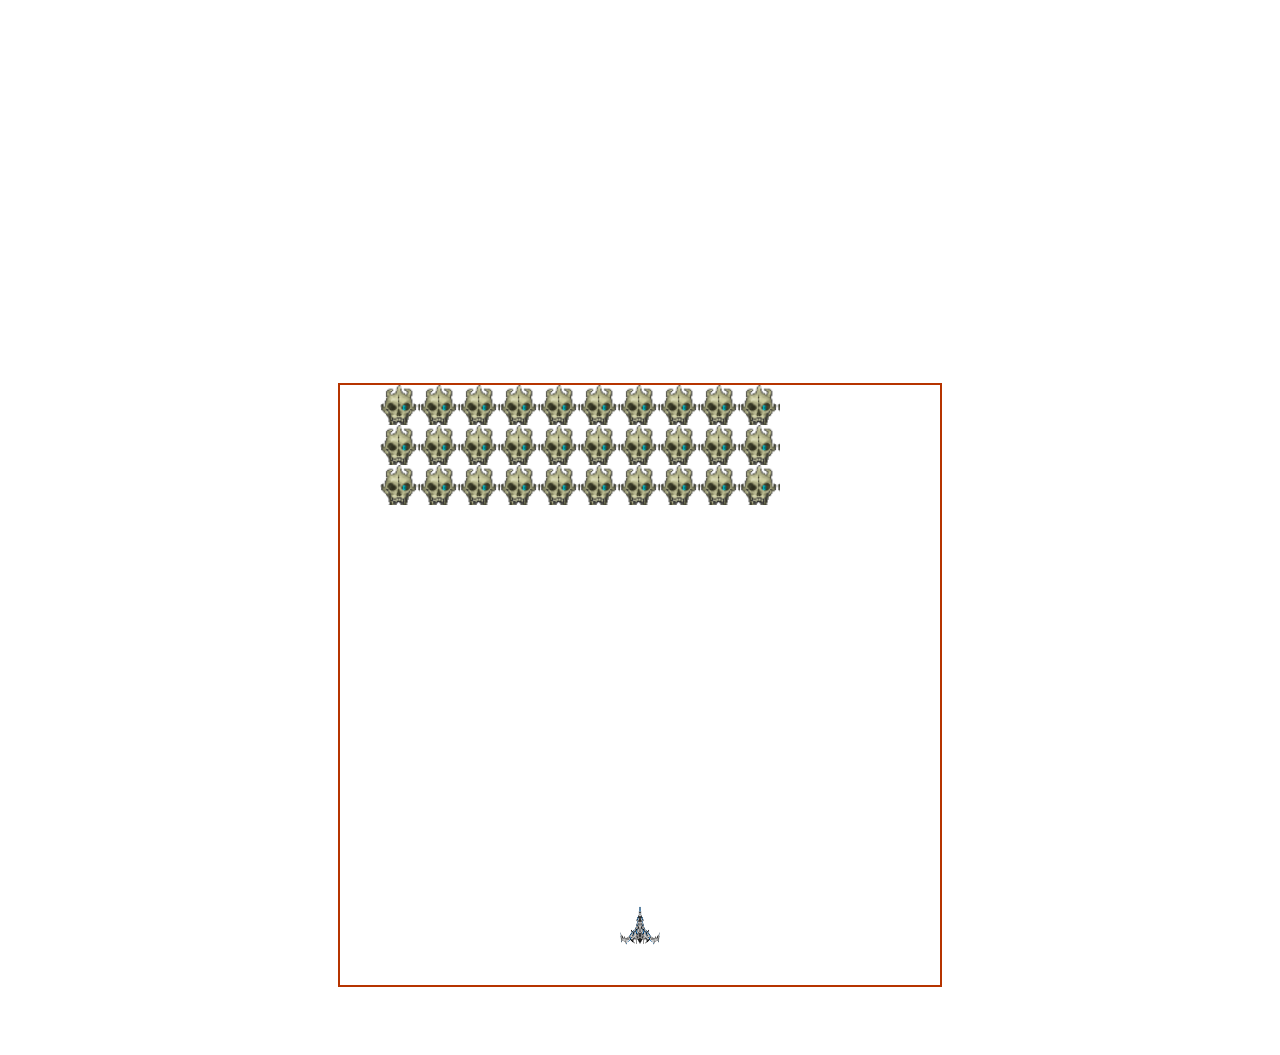
<file: index.html>
<!doctype html>

<html lang="en">

<head>
  <meta charset="utf-8">

  <title>Space Invaders</title>
  <link href="https://fonts.googleapis.com/css2?family=Baloo+Bhai+2:wght@600&display=swap" rel="stylesheet">
  <link rel="stylesheet" href="si.css">

</head>

<body>
  <h1 class="name">SPACE INVADERS</h1>
    <h1 class="score">SCORE:</h1>
    <h1 class="results">0</h1>
    
    
  <div class="grid"></div>

  <h4 class="credit"> MADE BY - KUMAR SHRIJAN</h4>           
  </h4>
  <script src="si.js"></script>
</body>

</html>
</file>
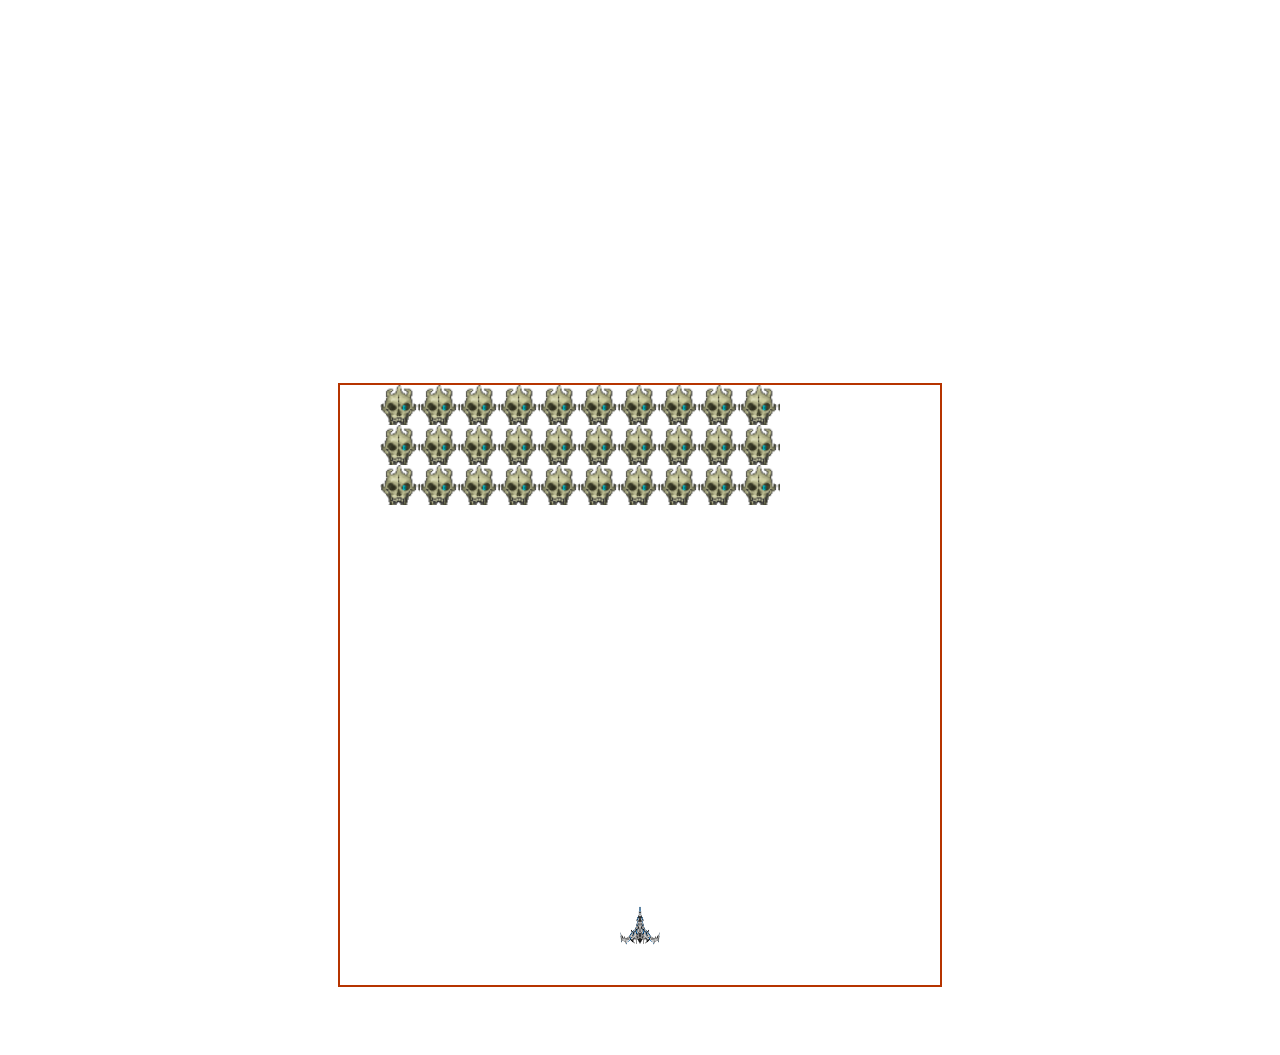
<file: si.html>
<!doctype html>

<html lang="en">

<head>
  <meta charset="utf-8">

  <title>Space Invaders</title>
  <link href="https://fonts.googleapis.com/css2?family=Baloo+Bhai+2:wght@600&display=swap" rel="stylesheet">
  <link rel="stylesheet" href="si.css">

</head>

<body>
  <h1 class="name">SPACE INVADERS</h1>
    <h1 class="score">SCORE:</h1>
    <h1 class="results">0</h1>
    
    
  <div class="grid"></div>

  <h4 class="credit"> MADE BY - KUMAR SHRIJAN</h4>           
  </h4>
  <script src="si.js"></script>
</body>

</html>
</file>
<file: si.css>
body{
	background: url(https://images.unsplash.com/photo-1514483127413-f72f273478c3?ixid=MnwxMjA3fDB8MHxwaG90by1wYWdlfHx8fGVufDB8fHx8&ixlib=rb-1.2.1&auto=format&fit=crop&w=750&q=80);
	background-size: 100%;
	
}

.credit{
	font-family: 'Baloo Bhai 2', cursive;
	color: white;
	text-align: center;
}

.results{
	font-family: 'Baloo Bhai 2', cursive;
}

@keyframes animation {
	0%   {color: red;}
	30%  {font-style:italic;color: yellow;}
	60% {color: green; font-style: normal;}
	90%  {color: blue; font-style:italic;}
	100%  {color: white; font-style:normal;}
  }



.grid {
	margin: auto;
    width: 600px;
    height: 600px;
    border: solid rgb(182, 52, 0) 2px;
    display: flex;
    flex-wrap: wrap;
    margin-top: 30px;
}

.grid div {
	width: 40px;
	height: 40px;
}

.name{
	font-family: 'Baloo Bhai 2', cursive;
    display: flex;
    justify-content: center;
    font-size: 450%;
    width: 30%;
    margin: auto;
    color: white;
    animation-name: animation;
	animation-duration: 4s;
    animation-iteration-count: infinite;

}

.invader {
	background-color: purple;
	background: url(monster.png);
	background-size: 93%;
}
.score{
	width:10%;
	color: white;

}


.shooter {
	background-color: green;
	background: url(pngegg.png);
}

.laser {
	background-color: orange;
	background: url(laser.png);
	background-size: 100%;
}

.boom {
	background-color: red;
	background: url(blast.png);
	background-size: 100%;
}

.results{
	color: white;
    width: 10%;
    margin-top: -1.6%;
    margin-left: 3.4%;
}
</file>
